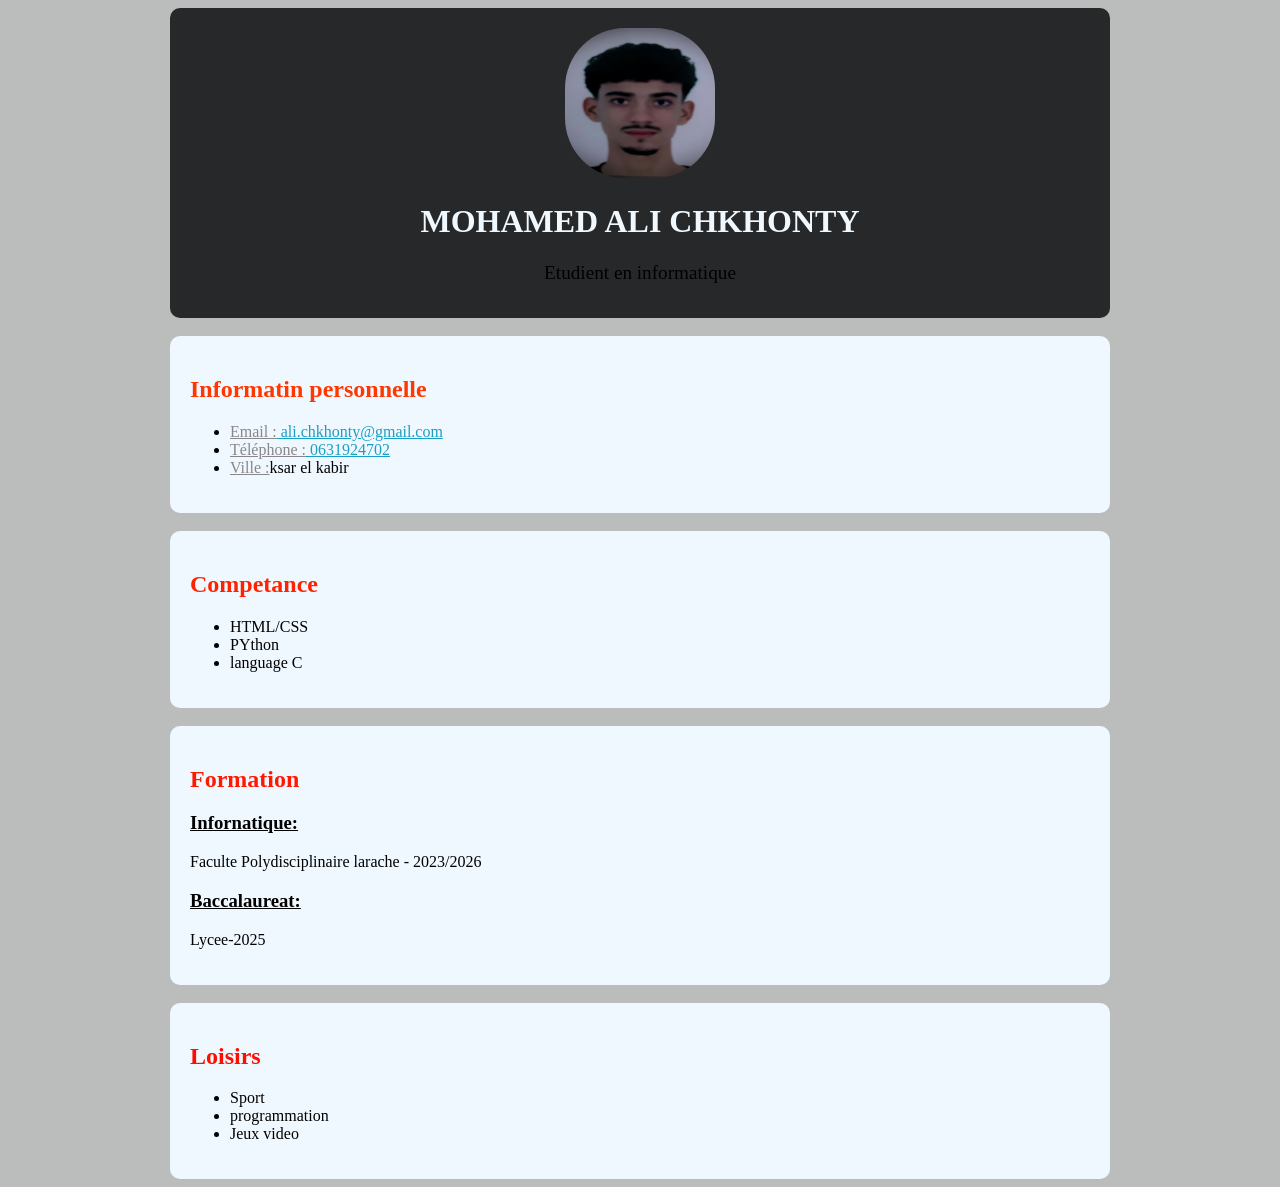
<file: index.html>
<!DOCTYPE html>
<html>
<head>
    <meta charset="UTF-8">
    <title>CV</title>
    <link rel ="stylesheet" href="style.css">
</head>
<body>
    <div class ="header">
        <img src="alino.jpeg" alt="" width="150px" height="150px">
        <h1 style="color: aliceblue;">MOHAMED ALI CHKHONTY</h1>
        <p style="font-size: larger;">Etudient en informatique</p>

    </div>
    <br>

    <div class="milieu">
        <h2 style="color: rgb(255, 55, 0);">Informatin personnelle </h2>
        <ul>
             <li><u style="color: rgb(137, 135, 137);">Email :</u><a href="mailto:ali.chkhonty@gmail.com" style="color: rgb(25, 159, 196);">  ali.chkhonty@gmail.com </a></li>
            <li><u style="color: rgb(137, 135, 137);">Téléphone :</u><a href="tel:0631924702" style="color: rgb(25, 159, 196);"> 0631924702 </a></li>
            <li><u style="color: rgb(137, 135, 137);" >Ville :</u>ksar el kabir</li> 
        </ul>
    </div>
    <br>
   
    <div class="milieu">
        <h2 style="color: rgb(255, 34, 0);">Competance </h2>
        <ul>
            <li>HTML/CSS</li>
            <li>PYthon</li>
            <li>language C</li>
        </ul>
    </div>
    <br>

    <div class="milieu">
        <h2 style="color: rgb(255, 25, 0);">Formation </h2>
        <h3><u> Infornatique:</u></h3>
        <p>Faculte Polydisciplinaire larache - 2023/2026</p>
        <h3><u>Baccalaureat:</u></h3>
        <p>Lycee-2025</p>
    </div>
    <br>
    <div class="milieu">
        <h2 style="color: rgb(255, 13, 0);">Loisirs</h2>
        <ul>
            <li>Sport</li>
            <li>programmation</li>
            <li>Jeux video</li>
        </ul>
     </div>  
</body>
</html>
</file>
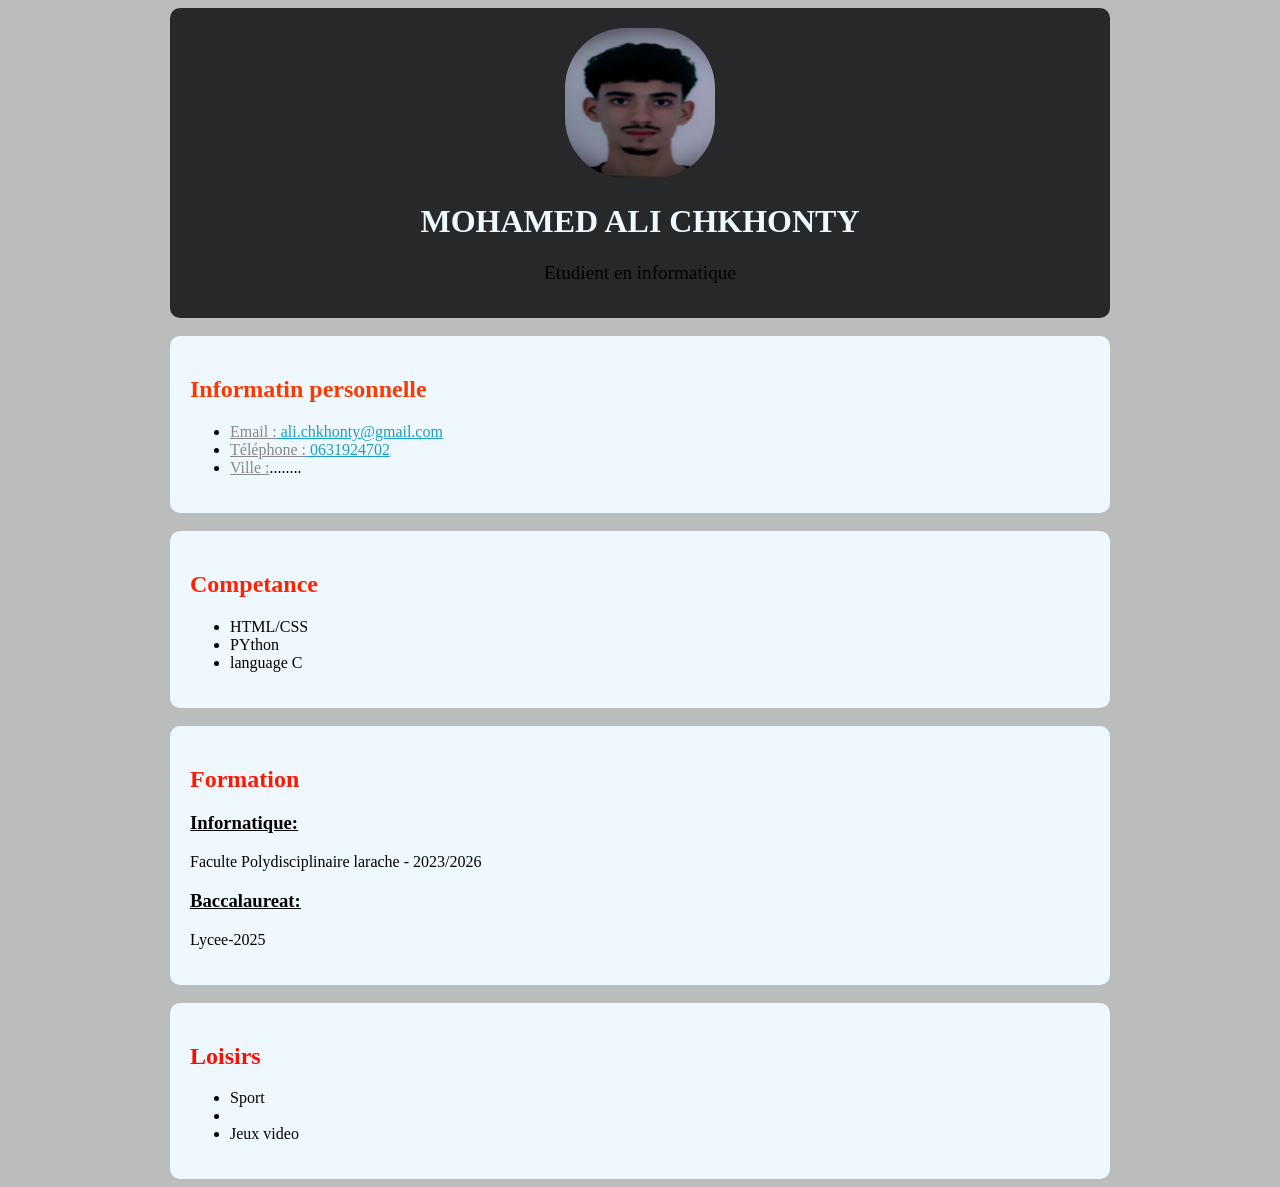
<file: CV.html>
<!DOCTYPE html>
<html>
<head>
    <meta charset="UTF-8">
    <title>CV</title>
    <link rel ="stylesheet" href="style.css">
</head>
<body>
    <div class ="header">
        <img src="alino.jpeg" alt="" width="150px" height="150px">
        <h1 style="color: aliceblue;">MOHAMED ALI CHKHONTY</h1>
        <p style="font-size: larger;">Etudient en informatique</p>

    </div>
    <br>

    <div class="milieu">
        <h2 style="color: rgb(255, 55, 0);">Informatin personnelle </h2>
        <ul>
             <li><u style="color: rgb(137, 135, 137);">Email :</u><a href="mailto:ali.chkhonty@gmail.com" style="color: rgb(25, 159, 196);">  ali.chkhonty@gmail.com </a></li>
            <li><u style="color: rgb(137, 135, 137);">Téléphone :</u><a href="tel:0631924702" style="color: rgb(25, 159, 196);"> 0631924702 </a></li>
            <li><u style="color: rgb(137, 135, 137);" >Ville :</u>........</li> 
        </ul>
    </div>
    <br>
   
    <div class="milieu">
        <h2 style="color: rgb(255, 34, 0);">Competance </h2>
        <ul>
            <li>HTML/CSS</li>
            <li>PYthon</li>
            <li>language C</li>
        </ul>
    </div>
    <br>

    <div class="milieu">
        <h2 style="color: rgb(255, 25, 0);">Formation </h2>
        <h3><u> Infornatique:</u></h3>
        <p>Faculte Polydisciplinaire larache - 2023/2026</p>
        <h3><u>Baccalaureat:</u></h3>
        <p>Lycee-2025</p>
    </div>
    <br>
    <div class="milieu">
        <h2 style="color: rgb(255, 13, 0);">Loisirs</h2>
        <ul>
            <li>Sport</li>
            <li></li>
            <li>Jeux video</li>
        </ul>
     </div>  
</body>
</html>
</file>
<file: style.css>
body{
    background-color: rgba(166, 168, 168, 0.758);
}
.header{
    background-color: rgb(39, 40, 41);
    height: 270px;
    width: 900px;
    border-radius: 10px;
    margin: auto;
    text-align: center;
    padding: 20px;

}
.header img {
    border-radius: 60px;
    
}
.milieu{
    background-color: aliceblue;
    width: 900px;
    padding: 20px;
    margin: auto;
    border-radius: 10px;  
}
.milieu:hover{
    background-color:rgb(104, 103, 102);
    
}
</file>
